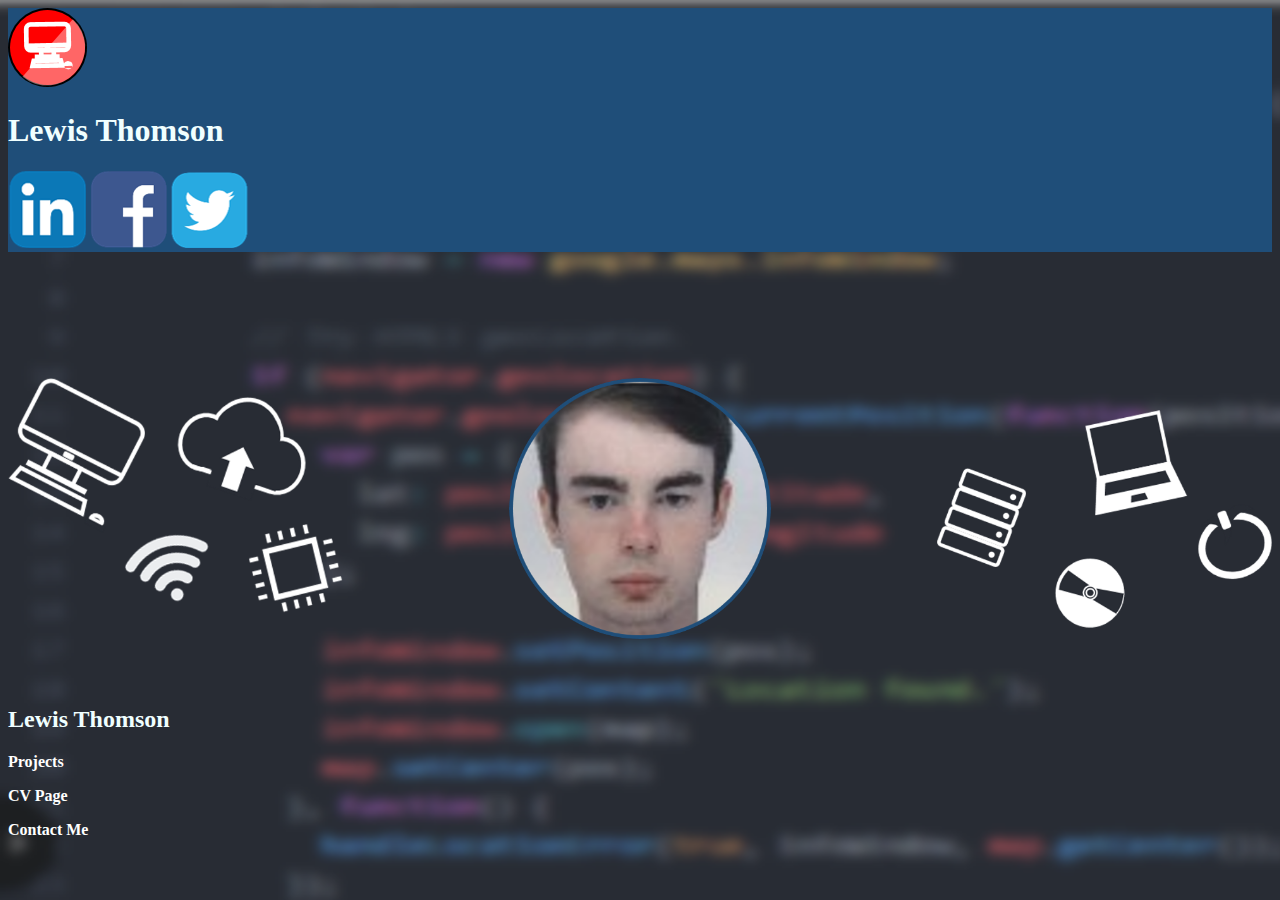
<file: index.html>
<!doctype html>
<html>
<head>

<link rel="stylesheet" type="text/css"  href="StyleSheet.css"/>
<link rel="stylesheet" href="https://maxcdn.bootstrapcdn.com/bootstrap/4.0.0-beta.2/css/bootstrap.min.css" integrity="sha384-PsH8R72JQ3SOdhVi3uxftmaW6Vc51MKb0q5P2rRUpPvrszuE4W1povHYgTpBfshb" crossorigin="anonymous">
<title>Lewis Thomson CV Homepage</title>

<meta charset="utf-8">
<meta name="viewport" content="width=device-width, initial-scale=1, shrink-to-fit=no">
<meta name="description" content="Lewis Thomson's CV Website">
<meta name="author" content="Lewis Thomson">
	
</head>

<header>
    <!-- Title Bar -->
    <div class="container-fluid" style="background-color: #1f4e79">
        <div class = "row">
            
            <div class = "col-lg-0.5">
                <a href="index.html"><img src = "Logo.png" alt="Top Left Logo Image"></a>
            </div>
            
			
			
            <div class="col-lg-2.5">
                <h1 > Lewis Thomson </h1>
            </div>
            
            <div class="col-lg-7"></div>
            <!-- Social Media Logo's -->
            <div class="col-lg-2">
            
				<a href="https://uk.linkedin.com/"><img src = "in Logo.png" alt="LinkedIn"></a>
				
                <a href="https://en-gb.facebook.com/"><img src = "Facebook Logo.png" alt="Facebook"></a>
				
				<a href="https://twitter.com/login?lang=en-gb"><img src = "Twitter Logo.png" alt="Twitter"></a>
                
            </div>
     
        </div>

    </div>  

</header>
    
<body>
    <div class = "NeedTopMargin10">
        
        <div class="container-fluid">
            <!-- Middle Section Images-->
            <div class="row">
				<div class="col-lg-12">
					<img class="img-responsive" src="HomepageImage.png" alt="Homepage Center Image" width="100%" height="auto">
				</div>
            </div>
        </div>
    </div>
    
    <div class = "NeedTopMargin5">
        <div class="container-fluid">
            <!-- Name -->
            <div class = "row">
                <div class="col-lg-12">
                <H2 class = "text-center">Lewis Thomson</H2>
                </div>
            
            </div>
        </div>
    </div>
    <div class = "NeedTopMargin2.5">
            <!-- Navigation -->
            <div class="row">
                <div class="col-lg-2"></div>
                
                <div class="col-lg-2"><a href="Projects.html"><p class="text-center">Projects</p></a></div>
                <div class="col-lg-1"></div>
               
                <div class="col-lg-2"><a href="CVPage.html"><p class="text-center">CV Page</p></a></div>
                <div class="col-lg-1"></div>
                
                <div class="col-lg-2"><a href="ContactMe.html"><p class="text-center">Contact Me</p></a></div>
                <div class="col-lg-1"></div>
    
            </div>
    </div>
    

</body>
</file>
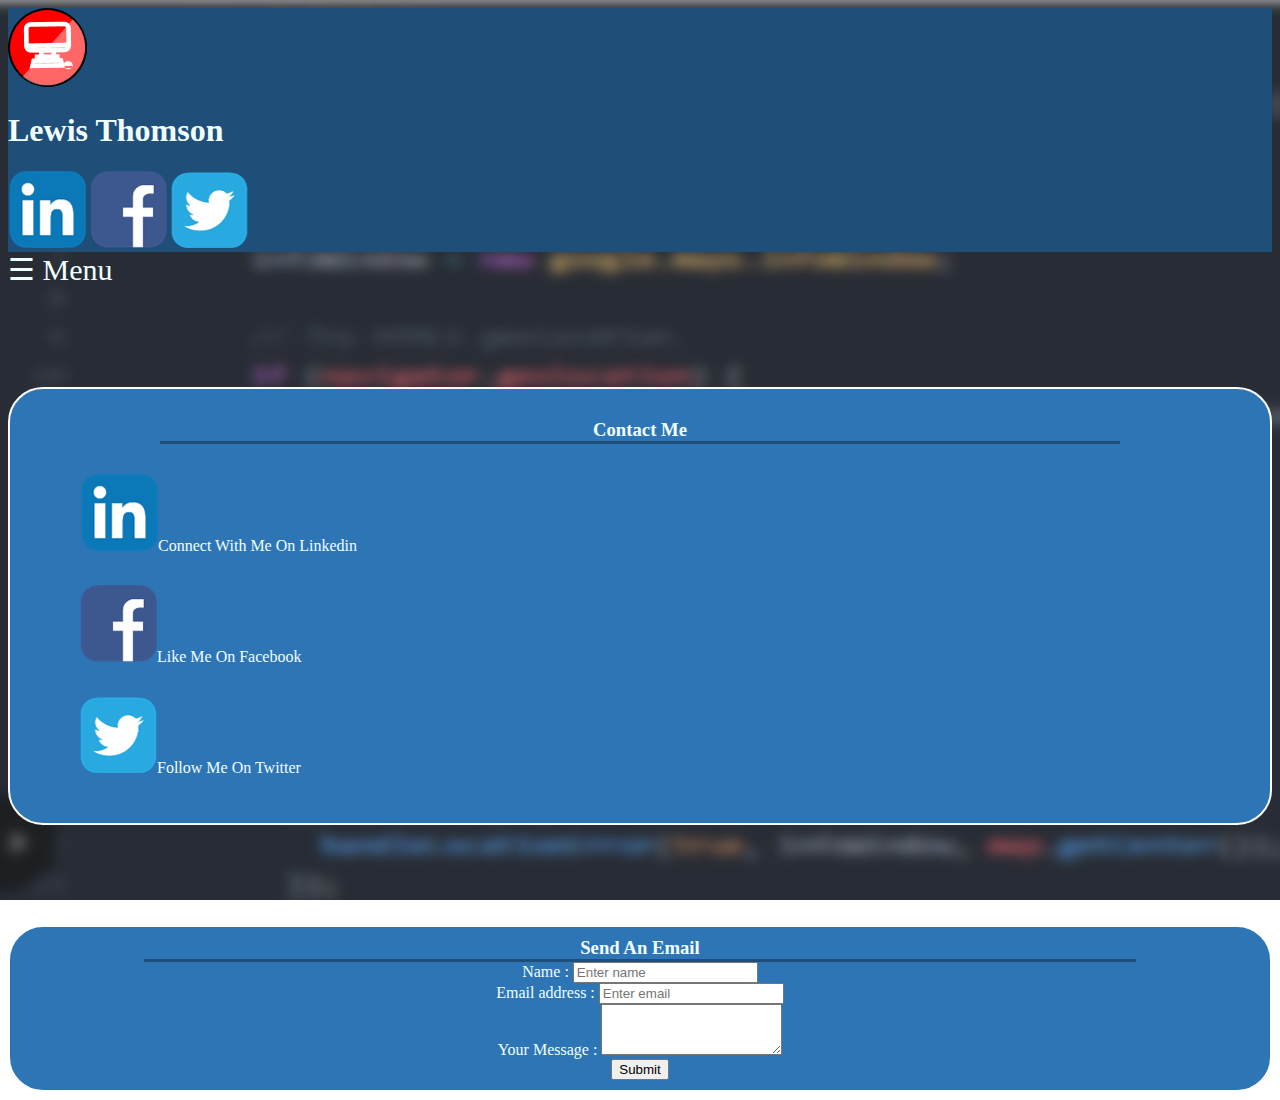
<file: ContactMe.html>
<!doctype html>
<html>
<head>

<link rel="stylesheet" type="text/css"  href="StyleSheet.css"/>
<link rel="stylesheet" href="https://maxcdn.bootstrapcdn.com/bootstrap/4.0.0-beta.2/css/bootstrap.min.css" integrity="sha384-PsH8R72JQ3SOdhVi3uxftmaW6Vc51MKb0q5P2rRUpPvrszuE4W1povHYgTpBfshb" crossorigin="anonymous">
<script src="CVWebsiteJavaScript.js"></script>
<title>Lewis Thomson CV Homepage</title>

<meta charset="utf-8">
<meta name="viewport" content="width=device-width, initial-scale=1, shrink-to-fit=no">
<meta name="description" content="Lewis Thomson's CV Website">
<meta name="author" content="Lewis Thomson">
	
</head>

<header>
    <!-- Title Bar -->
    <div class="container-fluid" style="background-color: #1f4e79">
        <div class = "row">
            
            <div class = "col-lg-0.5">
                <a href="index.html"><img src = "Logo.png" alt="Top Left Logo Image"></a>
            </div>
            
			
			
            <div class="col-lg-2.5">
                <h1 > Lewis Thomson </h1>
            </div>
            
            <div class="col-lg-7"></div>
            <!-- Social Media Logo's -->

            <div class="col-lg-2">
            
				<a href="https://uk.linkedin.com/"><img src = "in Logo.png" alt="LinkedIn"></a>
				
                <a href="https://en-gb.facebook.com/"><img src = "Facebook Logo.png" alt="Facebook"></a>
				
				<a href="https://twitter.com/login?lang=en-gb"><img src = "Twitter Logo.png" alt="Twitter"></a>
                
            </div>
     		
        </div>	

    </div>  
	<div class="row">
			<div id="mySidenav" class="sidenav">
			  <a href="javascript:void(0)" class="closebtn" onclick="closeNav()">&times;</a>
			  <a href="index.html">Homepage</a>
			  <a href="Projects.html">Projects</a>
			  <a href="CVPage.html">CV Page</a>
			  <a href="ContactMe.html">Contact Me</a>
			</div>
			<span style="font-size:30px;cursor:pointer" onclick="openNav()">&#9776; Menu</span>
		</div>

</header>
	
<body>
	
<div class="container">

	<div class="row"></div>
	
	<div class="row">
	
		<!-- Contact Me Box -->
		<div class="col-lg-5">
			<div class="ContactMeBox">
				<h3>Contact Me</h3>
				<ul style="list-style: none;">
					<li><img src = "in Logo.png" alt="LinkedIn">Connect With Me On Linkedin</li>
					<li><img src = "Facebook Logo.png" alt="Facebook">Like Me On Facebook</li>
					<li><img src = "Twitter Logo.png" alt="Twitter">Follow Me On Twitter</li>
					
				</ul>
				
				
			</div>
		</div>
		
		<div class="col-lg-2"></div>
		<!-- Send An Email Box -->
		<div class = "col-lg-5">
			<div class="InformationBox">
				<h3>Send An Email</h3>
				<form>
					<div class="from-group">
					<label for="InputName">Name :</label>
					<input class="form-control" type="text" placeholder="Enter name">
					</div>	
					

				  <div class="form-group">
					<label for="InputEmail">Email address :</label>
					<input type="email" class="form-control" id="InputEmail" aria-describedby="emailHelp" placeholder="Enter email">
				  </div>
				  <div class="form-group">
					<label for="MessageArea">Your Message  :</label>
					<textarea class="form-control" id="MessageArea" rows="3"></textarea>
				  </div>
				  <button type="submit" class="btn btn-primary">Submit</button>
				</form>
				
			</div>
		</div>
		
	</div>
</div>
	
</body>
</file>
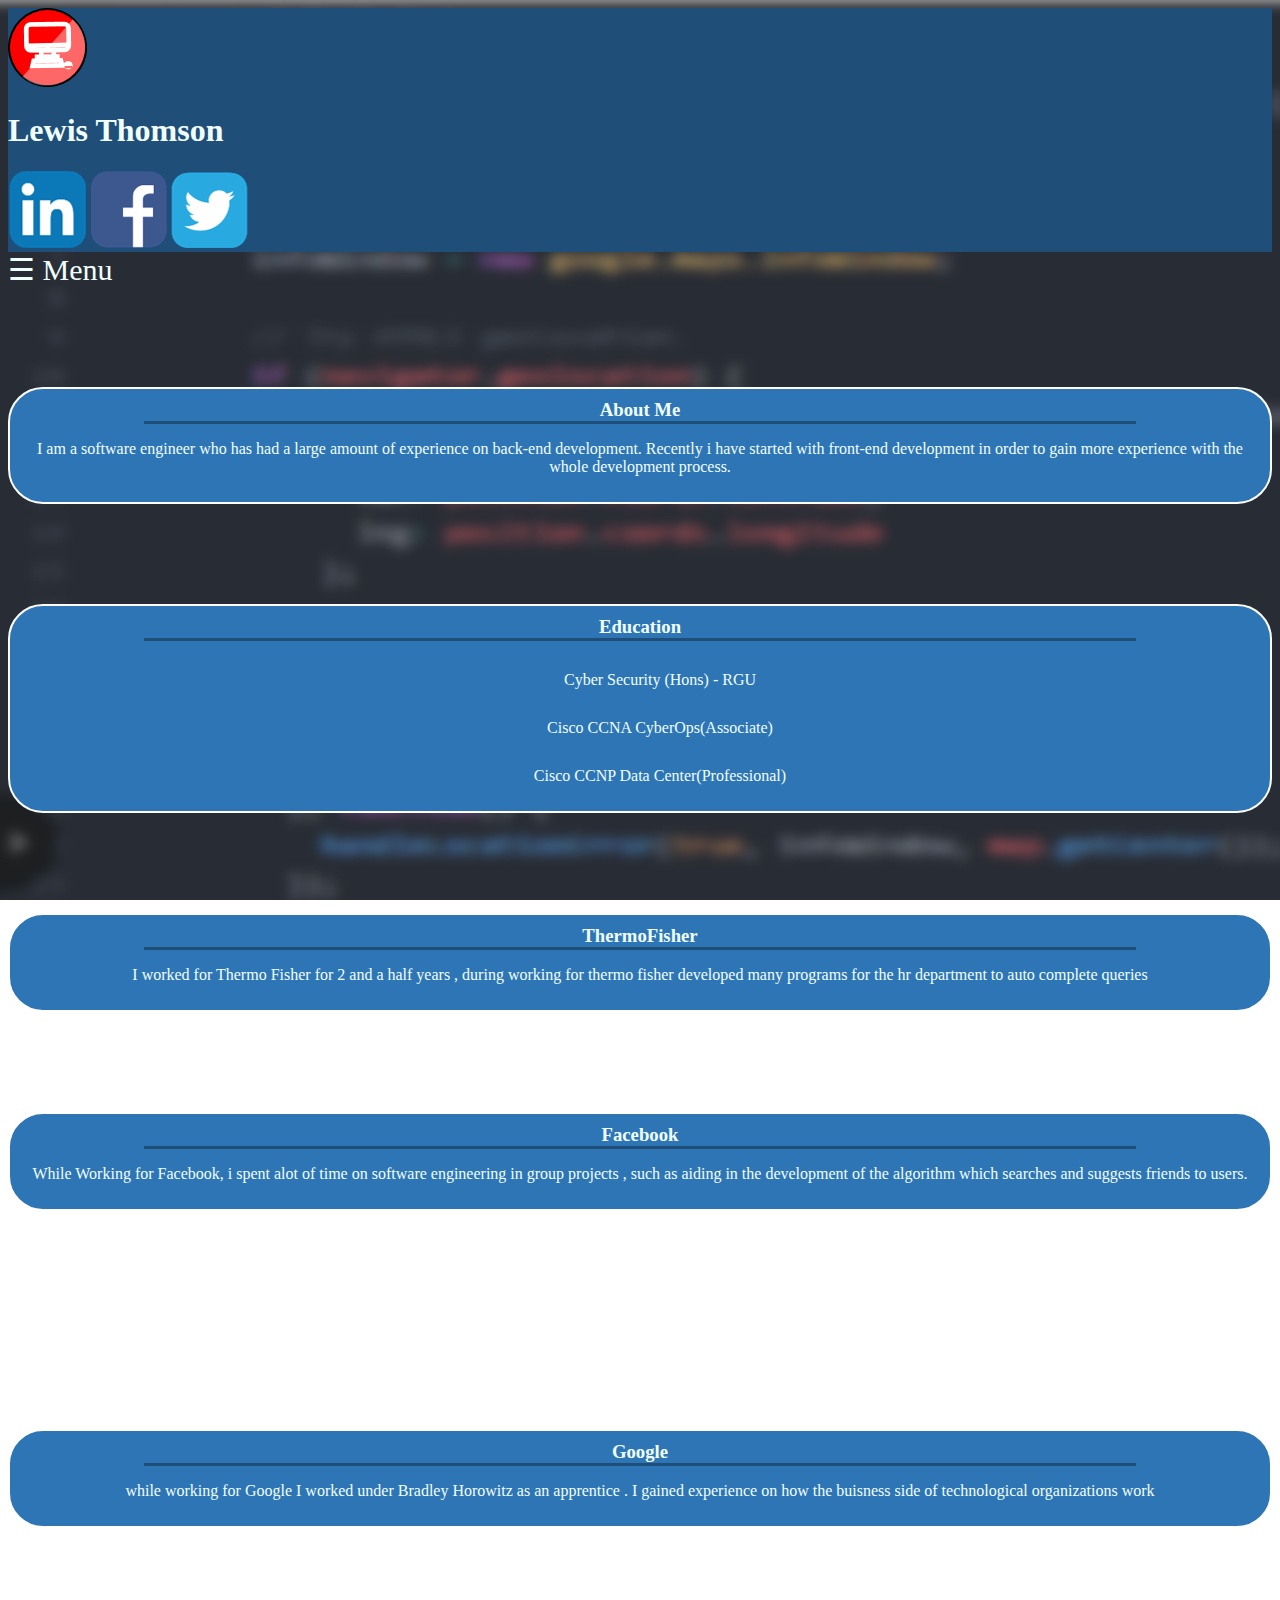
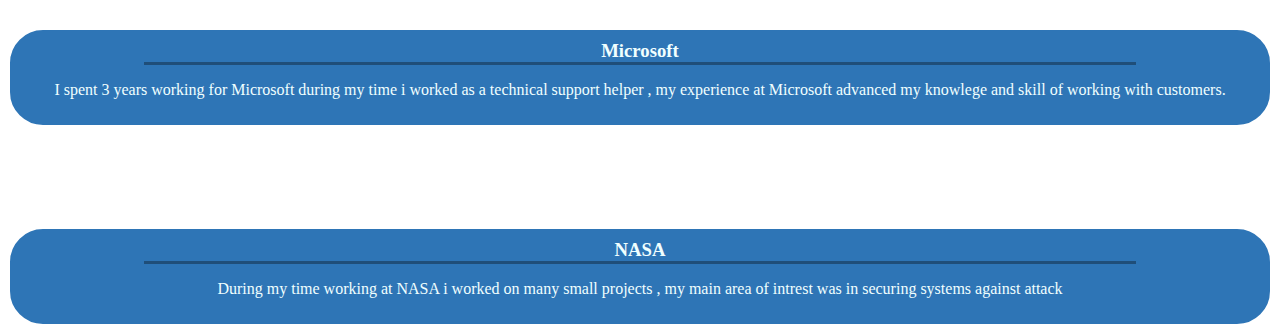
<file: CVPage.html>
<!doctype html>
<html>
<head>

<link rel="stylesheet" type="text/css"  href="StyleSheet.css"/>
<link rel="stylesheet" href="https://maxcdn.bootstrapcdn.com/bootstrap/4.0.0-beta.2/css/bootstrap.min.css" integrity="sha384-PsH8R72JQ3SOdhVi3uxftmaW6Vc51MKb0q5P2rRUpPvrszuE4W1povHYgTpBfshb" crossorigin="anonymous">
<script src="CVWebsiteJavaScript.js"></script>
<title>Lewis Thomson CV Homepage</title>

<meta charset="utf-8">
<meta name="viewport" content="width=device-width, initial-scale=1, shrink-to-fit=no">
<meta name="description" content="Lewis Thomson's CV Website">
<meta name="author" content="Lewis Thomson">
	
</head>

<header>
    <!-- Title Bar -->
    <div class="container-fluid" style="background-color: #1f4e79">
        <div class = "row">
            
            <div class = "col-lg-0.5">
                <a href="index.html"><img src = "Logo.png" alt="Top Left Logo Image"></a>
            </div>
            
			
			
            <div class="col-lg-2.5">
                <h1 > Lewis Thomson </h1>
            </div>
            
            <div class="col-lg-7"></div>
            <!-- Social Media Logo's -->

            <div class="col-lg-2">
            
				<a href="https://uk.linkedin.com/"><img src = "in Logo.png" alt="LinkedIn"></a>
				
                <a href="https://en-gb.facebook.com/"><img src = "Facebook Logo.png" alt="Facebook"></a>
				
				<a href="https://twitter.com/login?lang=en-gb"><img src = "Twitter Logo.png" alt="Twitter"></a>
                
            </div>
     		
        </div>	

    </div>  
	<div class="row">
			<div id="mySidenav" class="sidenav">
			  <a href="javascript:void(0)" class="closebtn" onclick="closeNav()">&times;</a>
			  <a href="index.html">Homepage</a>
			  <a href="Projects.html">Projects</a>
			  <a href="CVPage.html">CV Page</a>
			  <a href="ContactMe.html">Contact Me</a>
			</div>
			<span style="font-size:30px;cursor:pointer" onclick="openNav()">&#9776; Menu</span>
		</div>

</header>
	
<body>
	
	<div class="container">
	<!-- About Me And Education Row -->
		<div class="row">
			<div class="col-lg-7">
				<div class="InformationBox">

					<H3>About Me</H1>
					<p>I am a software engineer who has had a large amount of experience on back-end development.
					Recently i have started with front-end development in order to gain more experience with the 
					whole development process.</p>

				</div>
			</div>

			<div class="col-lg-1"></div>

			<div class="col-lg-4">
				<div class="InformationBox">

					<H3>Education</H1>
					<ul style="list-style: none;">
						<li>Cyber Security (Hons) - RGU</li>
						<li>Cisco CCNA CyberOps(Associate)</li>
						<li>Cisco CCNP Data Center(Professional)</li>
					</ul>

				</div>
			</div>


		</div>
	<!-- First Organizations And Contact Me Button -->
		<div class="row">
			<!-- Organization One -->
			<div class ="col-lg-3">
				<div class="InformationBox">
					<h3>ThermoFisher</h3>
					<p>I worked for Thermo Fisher for 2 and a half years , during working for thermo fisher developed many programs for the hr department to auto complete queries</p>
				</div>
			</div>
			
			<div class="col-lg-1"></div>
			<!-- Organization Two -->
			<div class ="col-lg-3">
				<div class="InformationBox">
					<h3>Facebook</h3>
					<p> While Working for Facebook, i spent alot of time on software engineering in group projects , such as aiding in the development of the algorithm which searches and suggests friends to users.</p>
				</div>
			</div>
			
			<div class="col-lg-2"></div>
			
			<div class ="col-lg-3">
				<div class="ContactMeButton">
					<a href="ContactMe.html" class="btn btn-primary">Contact Me</a>
				</div>
			</div>
		</div>
	<!-- Third Row Of Experience -->
		<div class = "row">
			<!-- Organization Three -->
			<div class = "col-lg-3">
				<div class="InformationBox">
					<h3>Google</h3>
					<p> while working for Google I worked under Bradley Horowitz as an apprentice . I gained experience on how the buisness side of technological organizations work</p>
				</div>
			</div>
		
			<div class="col-lg-1"></div>
			<!-- Organization Four -->
			<div class = "col-lg-3">
				<div class="InformationBox">
					<h3>Microsoft</h3>
					<p> I spent 3 years working for Microsoft during my time i worked as a technical support helper , my experience at Microsoft advanced my knowlege and skill of working with customers.</p>
				</div>
			</div>

			<div class="col-lg-1"></div>
			<!-- Organization Four -->
			<div class = "col-lg-3">
				<div class="InformationBox">
					<h3>NASA</h3>
					<p> During my time working at NASA i worked on many small projects , my main area of intrest was in securing systems against attack </p>
				</div>
			</div>
		
		</div>
	</div>
</body>
</file>
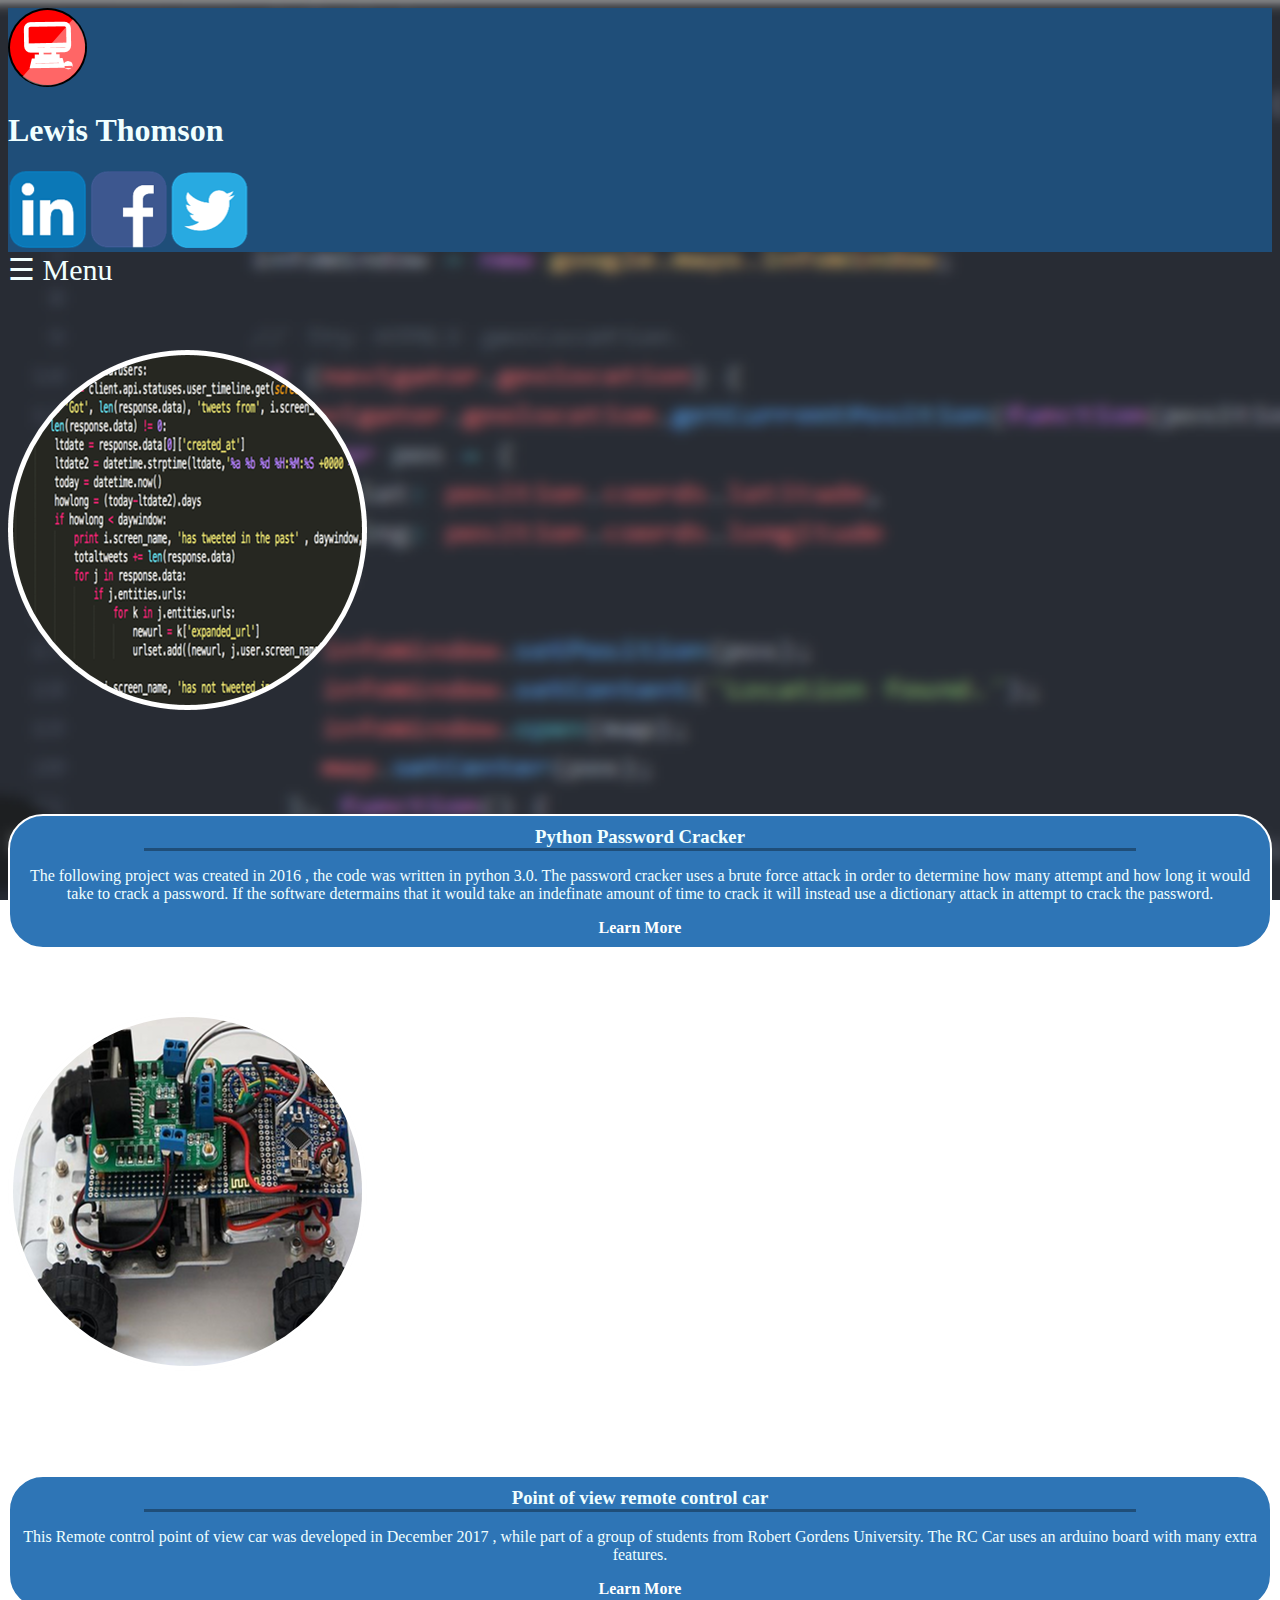
<file: Projects.html>
<!doctype html>
<html>
<head>

<link rel="stylesheet" type="text/css"  href="StyleSheet.css"/>
<link rel="stylesheet" href="https://maxcdn.bootstrapcdn.com/bootstrap/4.0.0-beta.2/css/bootstrap.min.css" integrity="sha384-PsH8R72JQ3SOdhVi3uxftmaW6Vc51MKb0q5P2rRUpPvrszuE4W1povHYgTpBfshb" crossorigin="anonymous">
<script src="CVWebsiteJavaScript.js"></script>
<title>Lewis Thomson CV Homepage</title>

<meta charset="utf-8">
<meta name="viewport" content="width=device-width, initial-scale=1, shrink-to-fit=no">
<meta name="description" content="Lewis Thomson's CV Website">
<meta name="author" content="Lewis Thomson">
	
</head>

<header>
    <!-- Title Bar -->
    <div class="container-fluid" style="background-color: #1f4e79">
        <div class = "row">
            
            <div class = "col-lg-0.5">
                <a href="index.html"><img src = "Logo.png" alt="Top Left Logo Image"></a>
            </div>
            
			
			
            <div class="col-lg-2.5">
                <h1 > Lewis Thomson </h1>
            </div>
            
            <div class="col-lg-7"></div>
            <!-- Social Media Logo's -->

            <div class="col-lg-2">
            
				<a href="https://uk.linkedin.com/"><img src = "in Logo.png" alt="LinkedIn"></a>
				
                <a href="https://en-gb.facebook.com/"><img src = "Facebook Logo.png" alt="Facebook"></a>
				
				<a href="https://twitter.com/login?lang=en-gb"><img src = "Twitter Logo.png" alt="Twitter"></a>
                
            </div>
     		
        </div>	

    </div>  
	<div class="row">
			<div id="mySidenav" class="sidenav">
			  <a href="javascript:void(0)" class="closebtn" onclick="closeNav()">&times;</a>
			  <a href="index.html">Homepage</a>
			  <a href="Projects.html">Projects</a>
			  <a href="CVPage.html">CV Page</a>
			  <a href="ContactMe.html">Contact Me</a>
			</div>
			<span style="font-size:30px;cursor:pointer" onclick="openNav()">&#9776; Menu</span>
		</div>

</header>
    
<body>
    
    <div class="contanier">
    	<!-- Project One -->
		<div class="NeedTopMargin5">
			<div class="row">

				<div class="col-lg-2"></div>
				<!-- Image For Project (Image is 6x6 created using powerpoint-->
				<div class="col-lg-3"><img src = "EncryptionProjectImage.png" alt = "Image of Code"></div>
				<!-- Description Of Project -->
				<div class = "col-lg-5">
					<div class = "InformationBox">
						<h3>Python Password Cracker</h3>
						<p>The following project was created in 2016 , the code was written in python 3.0. The password cracker uses a brute force attack in order to determine how many attempt and how long it would take to crack a password. If the software determains that it would take an indefinate amount of time to crack it will instead use a dictionary attack in attempt to crack the password. </p>
						<a href="#" class="btn btn-primary">Learn More</a>
					</div>
				</div>
				<div class="col-lg-2"></div>

			</div>
		</div>
		<!-- Project Two -->
		<div class="NeedTopMargin5">
			<div class="row">

				<div class="col-lg-2"></div>
				<!-- Image For Project -->
				<div class="col-lg-3"><img src = "RCcarProjectImage.png" alt = "Image of Code"></div>
				<!-- Description Of Project -->
				<div class = "col-lg-5">
					<div class = "InformationBox">
						<h3>Point of view remote control car</h3>
						<p>This Remote control point of view car was developed in December 2017 , while part of a group of students from Robert Gordens University. The RC Car uses an arduino board with many extra features.</p>
						<a href="#" class="btn btn-primary">Learn More</a>
					</div>
				</div>
				<div class="col-lg-2"></div>

			</div>
		</div>
    </div>

</body>
</file>
<file: StyleSheet.css>
@charset "utf-8";

/* Main CSS */

body{
	
	background-image: url("Blurry Background.png");
	background-attachment: fixed;
	background-repeat: no-repeat;
	background-size: cover;
	color: azure !important;
	font-family: "crete-round";
    
	
}
/*Margin Editors */
.NeedTopMargin10{
    
    margin-top: 10%;
    
}
.NeedTopMargin5{
    
    margin-top: 5%;
}

.NeedTopMargin2.5{
	
	margin-top: 2.5%;
}
/* Hyperlink Stuff */

A:LINK,  A:VISITED {
	color:White ;
	list-style-type: none;
	text-decoration:none ;
	text-transform:none ;
	font-weight:bold;
	}
A:HOVER	{
  	color:#E3CA76 ;
	text-decoration:none ;
	text-transform:none ;
	}

/* Boxes */

.InformationBox{
	
	position: relative;

	margin-top: 100px;
	text-align: center;
	background-color:#2E75B6;
	border-radius: 35px;
	border: 2px solid #FFFFFF ;
	padding: 10px;
}

.ContactMeBox{
	
	margin-top: 100px;
	background-color:#2E75B6;
	border-radius: 35px;
	border: 2px solid #FFFFFF ;
	padding: 30px;
	
}
.ContactMeButton{
	
	position: relative;
	margin-top: 100px;
	

}
	
}

/* Extra Text Styling */

H2{
	text-align: center;
	border-bottom: solid #FFFFFF;
	width: 80%;
	margin: 0 auto
}
H3{
	
	text-align: center;
	border-bottom: solid #1F4E79;
	width: 80%;
	margin: 0 auto
}

li{
	
	margin-top: 30px;
	
}

/* Navigation Bar */
.sidenav {
    height: 100%;
    width: 0;
    position: fixed;
    z-index: 1;
    top: 0;
    left: 0;
    background-color: #111;
    overflow-x: hidden;
    transition: 0.5s;
    padding-top: 60px;
}

.sidenav a {
    padding: 8px 8px 8px 32px;
    text-decoration: none;
    font-size: 25px;
    color: #818181;
    display: block;
    transition: 0.3s;
}

.sidenav a:hover {
    color: #f1f1f1;
}

.sidenav .closebtn {
    position: absolute;
    top: 0;
    right: 25px;
    font-size: 36px;
    margin-left: 50px;
}

@media screen and (max-height: 450px) {
  .sidenav {padding-top: 15px;}
  .sidenav a {font-size: 18px;}
}
</file>
